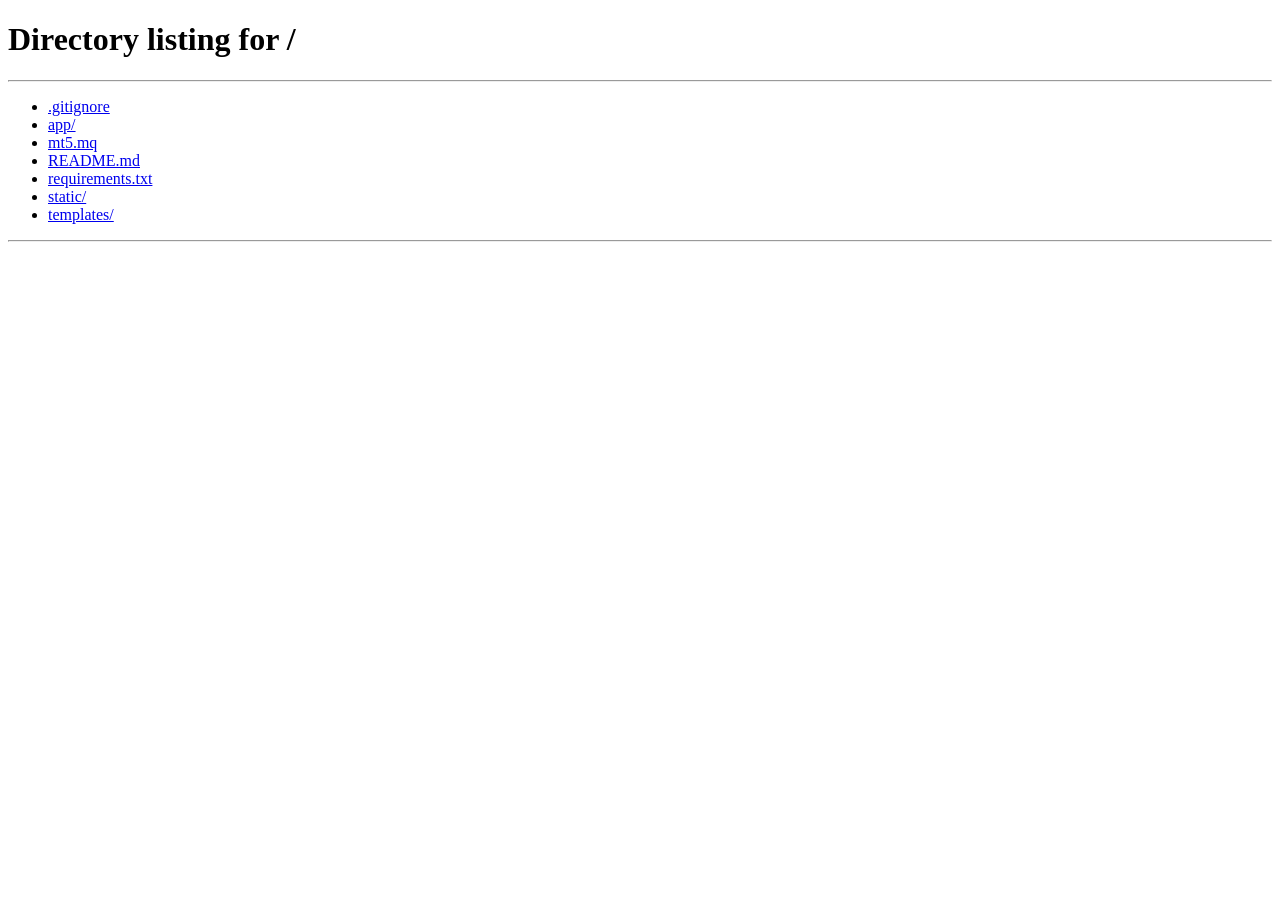
<file: static/index.html>
<!DOCTYPE html>
<html lang="en">
<head>
<meta charset="UTF-8">
<meta name="viewport" content="width=device-width, initial-scale=1.0">
<title>Gridline</title>
<link rel="preconnect" href="https://fonts.googleapis.com">
<link href="https://fonts.googleapis.com/css2?family=Space+Grotesk:wght@400;500;600;700&family=Inter:wght@400;500;600&family=JetBrains+Mono:wght@400;500;600&display=swap" rel="stylesheet">
<link rel="stylesheet" href="/static/css/styles.css">
</head>
<body>

<!-- Static copy of the app; CSS and JS loaded from /static -->

<div id="app-root">Please open the app via the server (templates) or use the static files.</div>

<script src="/static/js/main.js"></script>
</body>
</html>
</file>
<file: static/css/styles.css>
:root{
    --bg:#0B0E13;
    --panel:#12161D;
    --panel-2:#171C25;
    --panel-3:#1B212B;
    --border:#232A35;
    --border-soft:#1A202A;
    --text:#E7ECF3;
    --text-muted:#8791A3;
    --text-dim:#5B6472;
    --buy:#4C8DC9;
    --buy-bg:rgba(76,141,201,0.12);
    --sell:#E0A93A;
    --sell-bg:rgba(224,169,58,0.12);
    --danger:#D9534F;
    --danger-bg:rgba(217,83,79,0.10);
    --positive:#3FAE7A;
    --radius:10px;
    --font-display:'Space Grotesk',sans-serif;
    --font-body:'Inter',sans-serif;
    --font-mono:'JetBrains Mono',monospace;
  }
  *{box-sizing:border-box;margin:0;padding:0;}
  html,body{
    background:var(--bg);
    color:var(--text);
    font-family:var(--font-body);
    -webkit-font-smoothing:antialiased;
    min-height:100vh;
  }
  body{
    background-image:
      radial-gradient(circle at 15% 0%, rgba(76,141,201,0.06), transparent 40%),
      radial-gradient(circle at 85% 100%, rgba(224,169,58,0.05), transparent 40%);
    background-attachment:fixed;
  }
  .screen{display:none;min-height:100vh;}
  .screen.active{display:block;}
  a,button{font-family:inherit;cursor:pointer;}
  button{border:none;background:none;color:inherit;}
  .page-wrap{padding-top:0;}

  /* ================= LOGIN ================= */
  #screen-login .page-wrap{
    min-height:100vh;display:flex;align-items:center;justify-content:center;padding:40px 20px;
  }
  .login-card{
    width:100%;max-width:380px;
    background:var(--panel);
    border:1px solid var(--border);
    border-radius:16px;
    padding:40px 36px 32px;
  }
  .brand{display:flex;align-items:center;gap:10px;margin-bottom:6px;}
  .brand-mark{
    width:30px;height:30px;border-radius:7px;
    background:linear-gradient(135deg,var(--buy),var(--sell));
    display:flex;align-items:center;justify-content:center;
    font-family:var(--font-display);font-weight:700;font-size:14px;color:#0B0E13;
  }
  .brand-name{font-family:var(--font-display);font-weight:600;font-size:19px;letter-spacing:-0.01em;}
  .login-sub{color:var(--text-muted);font-size:13px;margin-bottom:30px;}
  .field{margin-bottom:16px;}
  .field label{
    display:block;font-size:11px;color:var(--text-muted);
    margin-bottom:7px;text-transform:uppercase;letter-spacing:.06em;
  }
  .field input{
    width:100%;padding:11px 13px;
    background:var(--panel-2);
    border:1px solid var(--border);
    border-radius:8px;
    color:var(--text);
    font-size:14px;font-family:var(--font-mono);
    outline:none;
    transition:border-color .15s;
  }
  .field input:focus{border-color:var(--buy);}
  .field input::placeholder{color:var(--text-dim);}
  .btn-primary{
    width:100%;padding:12px;
    background:var(--text);
    color:#0B0E13;
    border-radius:8px;
    font-weight:600;font-size:14px;font-family:var(--font-display);
    margin-top:8px;
    transition:opacity .15s;
  }
  .btn-primary:hover{opacity:.88;}
  .login-foot{
    display:flex;justify-content:space-between;
    margin-top:18px;font-size:12.5px;color:var(--text-dim);
  }
  .login-foot a{color:var(--text-muted);text-decoration:none;}

  /* ================= SHARED HEADER ================= */
  .app-header{
    display:flex;align-items:center;justify-content:space-between;
    padding:16px 28px;
    border-bottom:1px solid var(--border);
    background:rgba(18,22,29,0.6);
    backdrop-filter:blur(6px);
  }
  .app-header .brand{margin-bottom:0;}
  .header-right{display:flex;align-items:center;gap:14px;}
  .user-chip{
    display:flex;align-items:center;gap:8px;
    padding:6px 12px 6px 6px;
    background:var(--panel-2);border:1px solid var(--border);border-radius:20px;
    font-size:12.5px;color:var(--text-muted);
  }
  .user-avatar{
    width:22px;height:22px;border-radius:50%;
    background:linear-gradient(135deg,var(--sell),var(--buy));
  }
  .logout-link{font-size:12.5px;color:var(--text-dim);text-decoration:none;}
  .logout-link:hover{color:var(--text-muted);}

  /* ================= DASHBOARD ================= */
  .dash-body{max-width:1180px;margin:0 auto;padding:32px 28px 60px;}
  .dash-top{display:flex;align-items:flex-end;justify-content:space-between;margin-bottom:26px;}
  .dash-title{font-family:var(--font-display);font-size:22px;font-weight:600;letter-spacing:-0.01em;}
  .dash-sub{color:var(--text-muted);font-size:13px;margin-top:4px;}
  .btn-add-account{
    display:flex;align-items:center;gap:7px;
    padding:9px 16px;
    background:var(--panel-2);border:1px solid var(--border);border-radius:8px;
    font-size:13px;font-weight:500;color:var(--text);
    transition:border-color .15s;
  }
  .btn-add-account:hover{border-color:var(--buy);}

  .account-grid{
    display:grid;
    grid-template-columns:repeat(auto-fill,minmax(320px,1fr));
    gap:18px;
  }
  .acct-card{
    background:var(--panel);
    border:1px solid var(--border);
    border-radius:14px;
    padding:20px 20px 16px;
    display:flex;flex-direction:column;
    transition:border-color .15s;
  }
  .acct-card:hover{border-color:#2A3240;}
  .acct-card-top{
    display:flex;justify-content:space-between;align-items:flex-start;
    margin-bottom:16px;
  }
  .acct-name{font-family:var(--font-display);font-weight:600;font-size:15.5px;}
  .acct-id{
    font-family:var(--font-mono);font-size:11px;color:var(--text-dim);
    margin-top:4px;
  }
  .acct-status-dot{
    width:8px;height:8px;border-radius:50%;background:var(--positive);
    box-shadow:0 0 0 3px rgba(63,174,122,0.15);
    margin-top:5px;flex-shrink:0;
  }
  .symbol-list{
    display:flex;flex-direction:column;gap:0;
    border-top:1px solid var(--border-soft);
    margin-bottom:14px;
  }
  .symbol-list-head{
    display:grid;grid-template-columns:1.3fr 0.8fr 0.7fr 0.9fr;
    padding:9px 2px 7px;
    font-size:10px;color:var(--text-dim);
    text-transform:uppercase;letter-spacing:.06em;
    border-bottom:1px solid var(--border-soft);
  }
  .symbol-row{
    display:grid;grid-template-columns:1.3fr 0.8fr 0.7fr 0.9fr;
    align-items:center;
    padding:10px 2px;
    border-bottom:1px solid var(--border-soft);
    font-size:12.5px;
  }
  .symbol-row:last-child{border-bottom:none;}
  .symbol-name{font-weight:600;font-family:var(--font-mono);letter-spacing:.01em;}
  .pos-pill{
    display:inline-flex;align-items:center;gap:5px;
    font-size:11px;font-weight:600;
    padding:3px 8px;border-radius:20px;
    width:fit-content;
  }
  .pos-pill.buy{color:var(--buy);background:var(--buy-bg);} 
  .pos-pill.sell{color:var(--sell);background:var(--sell-bg);} 
  .pos-pill.flat{color:var(--text-dim);background:var(--panel-2);} 
  .sym-qty{font-family:var(--font-mono);color:var(--text-muted);} 
  .sym-limits{font-family:var(--font-mono);color:var(--text-muted);} 
  .sym-limits b{color:var(--text);} 
  .acct-add-symbol{
    font-size:12px;color:var(--text-dim);
    padding:8px 2px 4px;
    display:flex;align-items:center;gap:6px;
  }
  .acct-add-symbol:hover{color:var(--text-muted);} 

  .acct-card-actions{
    display:flex;gap:8px;margin-top:auto;padding-top:14px;
    border-top:1px solid var(--border-soft);
  }
  .btn-open{
    flex:1;padding:9px;border-radius:8px;
    background:var(--text);color:#0B0E13;
    font-weight:600;font-size:12.5px;font-family:var(--font-display);
  }
  .btn-open:hover{opacity:.88;} 
  .btn-delete{
    padding:9px 12px;border-radius:8px;
    background:transparent;border:1px solid var(--border);
    color:var(--text-dim);font-size:12.5px;
  }
  .btn-delete:hover{color:var(--danger);border-color:var(--danger);background:var(--danger-bg);} 

  .acct-card.add-new{
    align-items:center;justify-content:center;
    border-style:dashed;
    color:var(--text-dim);
    min-height:180px;
  }
  .acct-card.add-new:hover{color:var(--text-muted);border-color:#2A3240;} 
  .add-new-inner{display:flex;flex-direction:column;align-items:center;gap:8px;font-size:13px;} 
  .add-new-circle{
    width:34px;height:34px;border-radius:50%;border:1px solid var(--border);
    display:flex;align-items:center;justify-content:center;font-size:18px;color:var(--text-dim);
  }

  .account-modal{
    position:fixed;inset:0;z-index:20;
    display:flex;align-items:center;justify-content:center;
    padding:20px;background:rgba(4,6,10,0.76);
  }
  .account-modal[hidden]{display:none;}
  .account-modal-panel{
    width:100%;max-width:430px;padding:24px;
    background:var(--panel);border:1px solid var(--border);border-radius:14px;
    box-shadow:0 18px 60px rgba(0,0,0,0.4);
  }
  .account-modal-head{display:flex;justify-content:space-between;gap:20px;margin-bottom:24px;}
  .account-modal-close{font-size:24px;color:var(--text-muted);line-height:1;}
  .account-modal-close:hover{color:var(--text);}
  .account-modal-actions{display:flex;justify-content:flex-end;gap:10px;margin-top:22px;}
  .btn-secondary{
    padding:10px 15px;border:1px solid var(--border);border-radius:8px;
    color:var(--text-muted);font-size:13px;
  }
  .btn-secondary:hover{border-color:var(--buy);color:var(--text);}
  .account-submit{width:auto;padding:10px 15px;margin-top:0;}

  /* ================= ACCOUNT PAGE ================= */
  .acct-header{
    padding:16px 28px;
    border-bottom:1px solid var(--border);
    display:flex;align-items:center;justify-content:space-between;
    background:rgba(18,22,29,0.6);
  }
  .acct-header-left{display:flex;align-items:center;gap:14px;}
  .back-btn{
    width:32px;height:32px;border-radius:8px;
    display:flex;align-items:center;justify-content:center;
    border:1px solid var(--border);color:var(--text-muted);font-size:15px;
  }
  .back-btn:hover{color:var(--text);border-color:#2A3240;} 
  .acct-header-titles .acct-name{font-size:16px;} 
  .acct-header-titles .acct-id{margin-top:2px;} 
  .acct-header-right{display:flex;align-items:center;gap:10px;} 
  .btn-history{
    display:flex;align-items:center;gap:7px;
    padding:8px 14px;
    background:var(--panel-2);border:1px solid var(--border);border-radius:8px;
    font-size:12.5px;color:var(--text-muted);font-weight:500;
  }
  .btn-history:hover{color:var(--text);border-color:#2A3240;}

  .tab-strip{
    display:flex;align-items:flex-end;gap:2px;
    padding:14px 24px 0;
    border-bottom:1px solid var(--border);
    overflow-x:auto;
  }
  .sym-tab{
    display:flex;align-items:center;gap:8px;
    padding:10px 16px;
    background:var(--panel);
    border:1px solid var(--border);
    border-bottom:none;
    border-radius:8px 8px 0 0;
    font-size:12.5px;color:var(--text-muted);font-weight:500;
    position:relative;top:1px;
  }
  .sym-tab .tab-dot{width:6px;height:6px;border-radius:50%;}
  .sym-tab.buy-dominant .tab-dot{background:var(--buy);} 
  .sym-tab.sell-dominant .tab-dot{background:var(--sell);} 
  .sym-tab.active{
    background:var(--bg);
    color:var(--text);
    border-color:var(--border);
    border-bottom:1px solid var(--bg);
  }
  .sym-tab-close{color:var(--text-dim);font-size:13px;margin-left:2px;}
  .sym-tab-close:hover{color:var(--danger);} 
  .tab-add{
    padding:10px 14px;color:var(--text-dim);font-size:15px;
    border-radius:8px 8px 0 0;
  }
  .tab-add:hover{color:var(--text-muted);background:var(--panel);} 
  .symbol-form{display:flex;align-items:center;gap:5px;padding:5px 0 5px 6px;}
  .symbol-form[hidden]{display:none;}
  .symbol-form input,.symbol-form button{
    min-height:28px;padding:5px 8px;border:1px solid var(--border);border-radius:6px;
    background:var(--panel-2);color:var(--text);font:11px var(--font-mono);outline:none;
  }
  .symbol-form input{width:100px;text-transform:uppercase;}
  .symbol-form input:focus{border-color:var(--buy);}
  .symbol-form button[type="submit"]{color:var(--text);border-color:var(--buy);}
  .symbol-form button:hover{color:var(--text);border-color:var(--buy);}
  .symbol-form-cancel{color:var(--text-dim)!important;border-color:transparent!important;background:transparent!important;}
  .symbol-delete-modal{
    position:fixed;inset:0;z-index:20;display:flex;align-items:center;justify-content:center;
    padding:20px;background:rgba(4,6,10,0.76);
  }
  .symbol-delete-modal[hidden]{display:none;}
  .symbol-delete-panel{
    width:100%;max-width:430px;padding:24px;background:var(--panel);
    border:1px solid var(--border);border-radius:14px;box-shadow:0 18px 60px rgba(0,0,0,0.4);
  }
  .btn-danger{
    padding:10px 15px;border:1px solid var(--danger);border-radius:8px;
    background:var(--danger-bg);color:var(--danger);font-size:13px;
  }
  .btn-danger:hover{background:rgba(217,83,79,0.18);}

  .sheet-wrap{padding:20px 24px 50px;max-width:1180px;margin:0 auto;} 
  .sheet-toolbar{
    display:flex;align-items:center;justify-content:space-between;
    margin-bottom:14px;
  }
  .sheet-title{
    display:flex;align-items:center;gap:10px;
    font-family:var(--font-display);font-weight:600;font-size:15px;
  }
  .sheet-title-tag{
    font-family:var(--font-mono);font-size:11px;color:var(--text-dim);
    padding:3px 8px;background:var(--panel-2);border:1px solid var(--border);border-radius:6px;
  }
  .sheet-actions{display:flex;gap:8px;} 
  .btn-ghost{
    padding:8px 13px;border-radius:8px;
    background:var(--panel-2);border:1px solid var(--border);
    font-size:12.5px;color:var(--text-muted);
  }
  .btn-ghost:hover{color:var(--text);border-color:#2A3240;}

  .grid-hint{
    display:flex;align-items:center;gap:8px;
    font-size:11.5px;color:var(--text-dim);
    margin-bottom:10px;
  }
  .grid-hint kbd{
    font-family:var(--font-mono);font-size:10.5px;
    background:var(--panel-2);border:1px solid var(--border);
    padding:2px 6px;border-radius:4px;color:var(--text-muted);
  }
  .fillgrid-scroll{
    border:1px solid var(--border);
    border-radius:12px;
    overflow:auto;
    max-height:560px;
    background:var(--panel);
  }
  table.fillgrid{
    border-collapse:collapse;width:100%;
    font-family:var(--font-mono);font-size:12.5px;
    user-select:none;
  }
  table.fillgrid thead th{
    position:sticky;top:0;z-index:2;
    text-align:left;padding:10px 12px;
    background:var(--panel-3);color:var(--text-muted);
    font-family:var(--font-body);font-weight:600;
    font-size:11px;text-transform:uppercase;letter-spacing:.05em;
    border-bottom:1px solid var(--border);
    border-right:1px solid var(--border-soft);
  }
  table.fillgrid thead th:first-child{
    width:34px;text-align:center;padding:10px 4px;
  }
  table.fillgrid td{
    border-bottom:1px solid var(--border-soft);
    border-right:1px solid var(--border-soft);
    padding:0;
    position:relative;
  }
  .rowhead{
    text-align:center;color:var(--text-dim);font-size:11px;
    background:var(--panel-2);width:34px;
  }
  td.gcell{background:var(--panel);} 
  td.gcell.readonly{background:var(--panel-2);} 
  .gcell input{
    width:100%;height:100%;
    padding:8px 10px;
    background:transparent;border:none;outline:none;
    color:var(--text);font-family:var(--font-mono);font-size:12.5px;
    box-sizing:border-box;
  }
  .gcell input[readonly]{color:var(--text-dim);cursor:default;}
  td.gcell.cell-selected{
    background:var(--buy-bg);
    box-shadow:inset 0 0 0 1px var(--buy);
  }
  td.gcell.cell-anchor{
    box-shadow:inset 0 0 0 1.5px var(--buy);
  }
  td.gcell.cell-preview{
    background:rgba(63,174,122,0.10);
    box-shadow:inset 0 0 0 1px var(--positive);
  }
  .fill-handle{
    position:absolute;right:-1px;bottom:-1px;
    width:8px;height:8px;
    background:var(--buy);
    border:1px solid var(--bg);
    border-radius:1px;
    cursor:crosshair;
    z-index:3;
  }
  .btn-push{
    padding:9px 18px;border-radius:8px;
    background:var(--positive);color:#07140D;
    font-weight:700;font-size:12.5px;font-family:var(--font-display);
    display:flex;align-items:center;gap:7px;
    transition:opacity .15s;
  }
  .btn-push:hover{opacity:.88;}
  .btn-push:disabled{opacity:.4;cursor:not-allowed;}
  .btn-push .dot{width:6px;height:6px;border-radius:50%;background:#07140D;}

  .btn-remove-all{
    padding:9px 16px;border-radius:8px;
    background:var(--panel-2);border:1px solid var(--border);
    font-size:12.5px;color:var(--text-muted);font-weight:500;
  }
  .btn-remove-all:hover{color:var(--danger);border-color:var(--danger);background:var(--danger-bg);}

  .toast{
    position:fixed;bottom:26px;left:50%;transform:translateX(-50%) translateY(6px);
    background:var(--panel-3);border:1px solid var(--border);
    padding:11px 18px;border-radius:10px;
    font-size:12.5px;color:var(--text);
    box-shadow:0 12px 30px rgba(0,0,0,0.45);
    z-index:200;display:flex;align-items:center;gap:9px;
    opacity:0;pointer-events:none;
    transition:opacity .2s ease, transform .2s ease;
  }
  .toast.show{opacity:1;transform:translateX(-50%) translateY(0);} 
  
  td.gcell.locked{background:var(--panel-2);} 
  td.gcell.locked input{color:var(--text-muted);} 
  .status-pill-mini{
    display:inline-flex;align-items:center;gap:6px;
    font-size:11.5px;color:var(--text-dim);padding:8px 10px;
  }
  .status-pill-mini .status-dot{width:7px;height:7px;border-radius:50%;background:var(--text-dim);} 
  .status-pill-mini.ready .status-dot{background:var(--positive);} 
  .status-pill-mini.ready{color:var(--positive);} 
  .last-update-cell{padding:8px 10px;color:var(--text-dim);font-size:11.5px;} 
  .status-pill-mini.pending .status-dot{background:var(--sell);} 
  .status-pill-mini.pending{color:var(--sell);} 
  .status-pill-mini.placed-sell .status-dot{background:var(--sell);} 
  .status-pill-mini.placed-sell{color:var(--sell);} 
  .status-pill-mini.placed-buy .status-dot{background:var(--buy);} 
  .status-pill-mini.placed-buy{color:var(--buy);} 
  .status-cell-inner{display:flex;align-items:center;justify-content:space-between;gap:6px;padding-right:8px;width:100%;}
  .status-recall{
    font-size:10.5px;color:var(--text-dim);
    padding:3px 7px;border-radius:5px;border:1px solid var(--border);
    background:var(--panel-2);
    flex-shrink:0;
  }
  .status-recall:hover{color:var(--danger);border-color:var(--danger);background:var(--danger-bg);} 

  /* ================= HISTORY PAGE ================= */
  .history-wrap{max-width:1180px;margin:0 auto;padding:24px 28px 60px;}
  .history-top{display:flex;align-items:flex-end;justify-content:space-between;gap:16px;margin-bottom:18px;flex-wrap:wrap;}
  .history-filters{display:flex;gap:8px;}
  .chip-filter{
    padding:7px 13px;border-radius:20px;
    background:var(--panel-2);border:1px solid var(--border);
    font-size:12px;color:var(--text-muted);
  }
  .chip-filter.active{color:var(--text);border-color:var(--buy);background:var(--buy-bg);} 
  .history-query-controls{display:flex;align-items:flex-end;gap:8px;flex-wrap:wrap;}
  .history-query-controls label{display:flex;flex-direction:column;gap:5px;font-size:10px;color:var(--text-dim);text-transform:uppercase;letter-spacing:.05em;}
  .history-query-controls input,.history-query-controls select{
    min-height:32px;padding:7px 9px;background:var(--panel-2);border:1px solid var(--border);
    border-radius:7px;color:var(--text);font:12px var(--font-mono);outline:none;
  }
  .history-query-controls input:focus,.history-query-controls select:focus{border-color:var(--buy);}
  .history-reset{min-height:32px;padding:7px 10px;}

  table.history{
    width:100%;border-collapse:collapse;
    background:var(--panel);
    border:1px solid var(--border);
    border-radius:12px;
    overflow:hidden;
    font-family:var(--font-mono);
    font-size:12px;
  }
  table.history thead th{
    text-align:left;padding:11px 14px;
    background:var(--panel-3);color:var(--text-muted);
    font-family:var(--font-body);font-weight:600;
    font-size:10.5px;text-transform:uppercase;letter-spacing:.05em;
    border-bottom:1px solid var(--border);
  }
  table.history td{
    padding:10px 14px;border-bottom:1px solid var(--border-soft);
  }
  table.history tbody tr:last-child td{border-bottom:none;}
  .type-pill{
    font-size:10.5px;font-weight:600;padding:3px 8px;border-radius:5px;
    font-family:var(--font-body);
  }
  .type-pill.buy{color:var(--buy);background:var(--buy-bg);} 
  .type-pill.sell{color:var(--sell);background:var(--sell-bg);} 
  .pnl-pos{color:var(--positive);} 
  .pnl-neg{color:var(--danger);} 
  .empty-state{padding:40px;text-align:center;color:var(--text-dim);font-size:13px;} 

  ::-webkit-scrollbar{height:8px;width:8px;} 
  ::-webkit-scrollbar-thumb{background:var(--border);border-radius:8px;} 
  ::-webkit-scrollbar-track{background:transparent;} 

.status-edit {
  /* copy .status-recall's box-model (padding/border/font-size) and just change color, e.g. */
  color: var(--buy, #2e7d32);
  border-color: var(--buy, #2e7d32);
}
.status-pill-mini.side-buy {
  color: #4ade80; /* green */
}
.status-pill-mini.side-buy .status-dot {
  background: #4ade80;
}

.status-pill-mini.side-sell {
  color: #f87171; /* red */
}
.status-pill-mini.side-sell .status-dot {
  background: #f87171;
}
</file>
